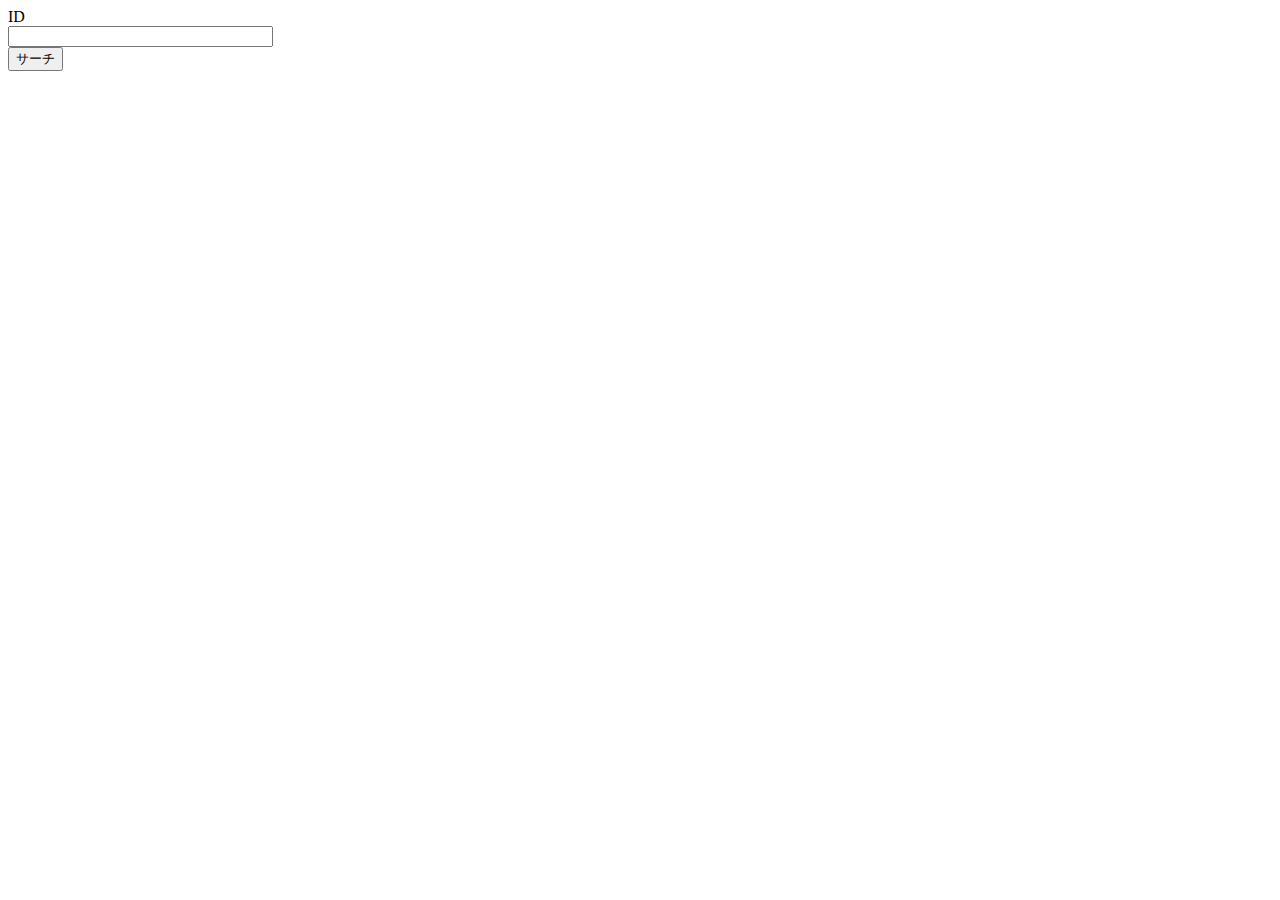
<file: index.html>
<html>
  <head>
    <title></title>
  </head>
  <body>
    <form action="regist.php" method="post" target="pop" onsubmit="return pop(this)">ID<br />
      <input type="text" name="data" size="30" value="" /><br />
      <input type="submit" value="サーチ" />
    </form>

  </body>
</html>
</file>
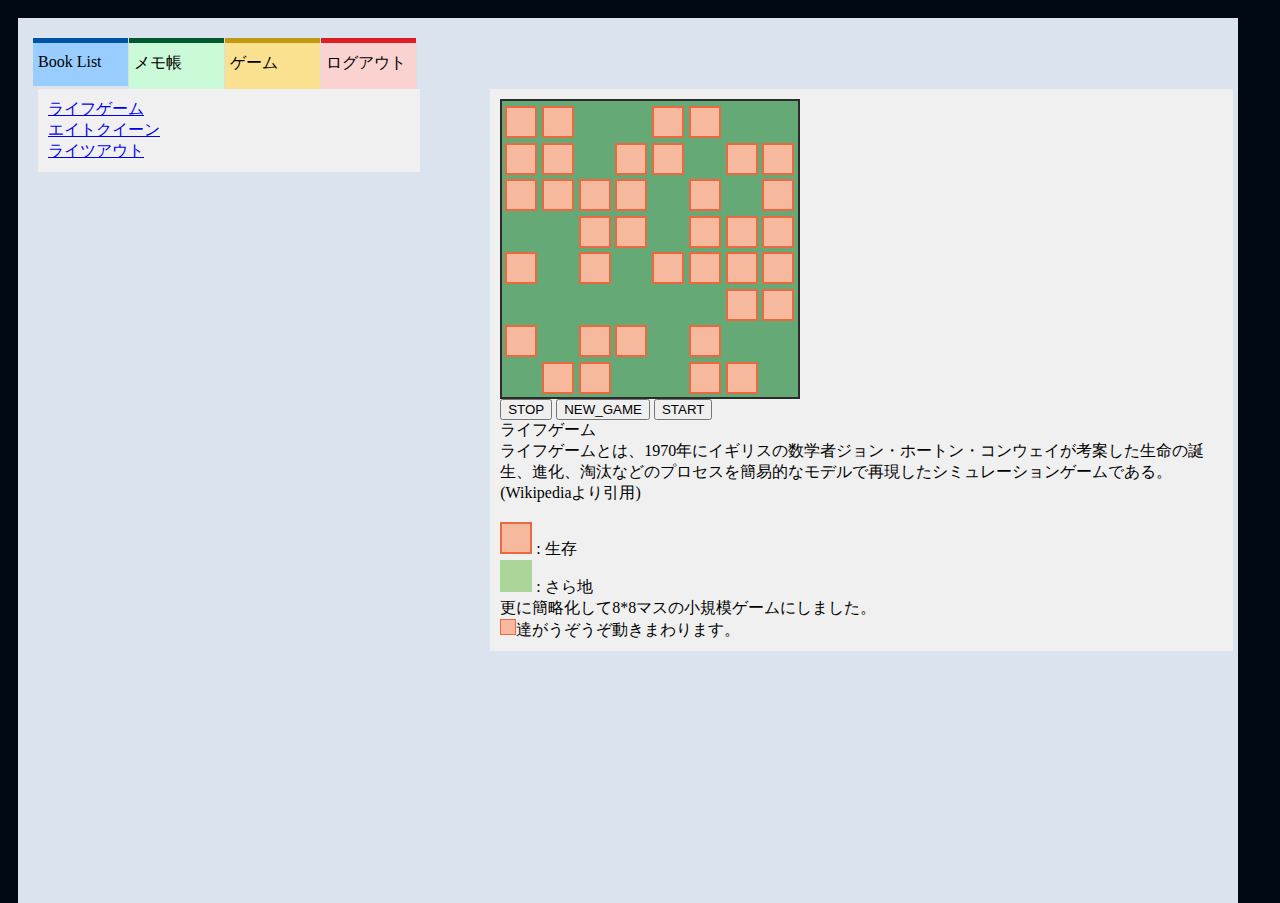
<file: live.html>
<!DOCTYPE html>
<html lang="ja">
<head>    
<link rel="stylesheet" href="tab.css" type="text/css">
<meta charset="utf-8">
    <script src="live.js"></script>
    <style type="text/css">
    table.game{
width:300px;
height:300px;
border:2px #2b2b2b solid;
background-color: #65A977;

}
table.box
{
width:80%;
height:80%;
}

</style>
</head>

<body>
<div id="Body_container">
    <ul class="tab clear"> <!-- タブの形指定 -->
	<li><a href="main.php" class="blue">Book List</a></li>
	<li><a href="edit.php" class="green">メモ帳</a></li>
	<li><a href="#" class="yellow">ゲーム</a></li>
    <li><a href="logout.php" class="red">ログアウト</a><li>
    </ul>
    
    <div id="Game_container" style="position:absolute">
	    <div id="Game_menu" >
   	 	<a href="#">ライフゲーム</a><br />
   	 	<a href="8queen.html" >エイトクイーン</a><br />
   	 	<a href="lightsout.html" >ライツアウト</a><br />
    	</div>
    	<div id="Game_play" >
    			<table class="game"><tr>
    				<script type="text/javascript">
    					drow();newGame();
					</script></tr>
				</table>

				<form name="test">
               		<input type="button" name="STOP" value="STOP" onClick="system(1)"> 
               		<input type="button" name="NEW_GAME" value="NEW_GAME" onClick="system(3)"> 
               		<input type="button" name="START" value="START" onClick="system(4)"> 
    	    	</form>ライフゲーム<br />
               ライフゲームとは、1970年にイギリスの数学者ジョン・ホートン・コンウェイが考案した生命の誕生、進化、淘汰などのプロセスを簡易的なモデルで再現したシミュレーションゲームである。(Wikipediaより引用)<br />
            	   <br />
        		<img src="live.gif" width=32 height=32 /> : 生存<br />
        		<img src="grass.gif" width=32 height=32 /> : さら地<br />
         		更に簡略化して8*8マスの小規模ゲームにしました。<br /><img src="live.gif" width=16 height=16 />達がうぞうぞ動きまわります。
               
         </div>
    </div>
</div>
</body>
</html>
</file>
<file: tab.css>
ul.tab {
    margin:0;
    padding:0;
}
ul.tab li {
    position:relative;
    float: left;
    margin: 0,0,0,0px;
    bottom: -5px;
    list-style-type: none;	
    border-right: 1px #ddd solid;
    border-top: none;
    z-index:0; 
}
ul.tab li.none {
    color: #000;
    font-weight: bold;
    background:#fff;	
    border-bottom: 2px #fff solid;
}
ul.tab li a {
    color: #000;
    display: block;
    padding: 10px 10px 15px 5px;
    width:80px;
    text-decoration: none;
    background: #99ccff;
}


ul.tab li a.blue{
 border-top: 5px #0054a8 solid;
    background-color: #99CCFF;
}
ul.tab li a.green {
    border-top: 5px #04582e solid;
    background-color: #cafad7;   
}
ul.tab li a.red {
    border-top: 5px #dd1d25 solid;
    background-color: #fad3d1;
}
ul.tab li a.yellow {	
    border-top: 5px #c19910 solid;
    background-color:#f9e18f;
}
ul.tab li a.name {
    width:100%;
    border-top: 5px #510580 solid;
    background-color:#e6d8ee;
}
ul.tab li a:hover {
    position: relative;
    bottom: 6px;
}

/* clerfix */
.clear:after {
    content:"";
    display:block;
    overflow:hidden;
}
.clear:after {
    clear:both;
}
.clear {
    zoom:1;
}

#Body_container{		/*全体を入れるハコ*/
    position:absolute;
    margin:10px;
    padding:15px;
    width:93%;
    height:95%;
    text-align:left;
    /* auto; */
    background-color: #dbe3ef;
}
#background {			/*背景*/
    margin:0px;
    width:95%;
    height:90%;
    text-align:left;
    padding:10px;
    auto;
    background-color: #ffffff;
}

#Game_play{		/*ゲーム実行用。*/
    float: right;
    padding: 10px;
    margin:5px;
    width:60%;
    height:98%;
    background-color: #f0f0f0;
}
#Game_menu{		/*ゲーム用メニュー。*/
padding: 10px;
margin:5px;
	float: left;
    width:30%;
    height:98%;
    background-color: #f0f0f0;
}

html,body {
    margin:5px,5px,5px,5px;
    padding:5px,5px,5px,5px;
    scrollbar-arrow-color:#fcffe0;
    scrollbar-face-color:#99c000;
    scrollbar-3dlight-color:#f4ffe0;
    scrollbar-darkshadow-color:#374000;
    scrollbar-highlight-color:#eeff80;
    scrollbar-shadow-color:#6e8000;
    scrollbar-track-color:#eeff80;
    background-color: #010915;
}

#BookCategory {			/*本のリスト*/
    overflow:auto;
    float: right;
    background-color: #f0f0f0;
    margin:5px;
    width:60%;
    height:98%;
}
.folder{			/*フォルダ用*/
    padding:5px;
    width: 85%;
    height:50%;
}
.memo{
 padding:5px;
    width: 85%;
    height:90%;
}
.search{			/*検索フォーム*/
    background-color: #ffe080;
    padding:5px;
    bottom: 100px;
    margin:5%;		/*ここいじってる*/
    width: 85%;
    height:25%;
}

#BookList {			/*ファイルや検索フォームとか*/
    float: left;
    margin:5px;
    background-color: #f0f0f0;
    width:35%;
    height:98%;
}

/* メニューのスタイル */
.box_menu{
    width: 16px;
    height: 16px;
    float: left;
    background: url("close.gif") left top no-repeat;
}

.pen_menu{
width: 16px;
    height: 16px;
    float: left;
}

.box_sub{
    width: 16px;
    height: 16px;
    position:relative;
    left:20px;
    background: url("open.gif") left top no-repeat;
    display: none;
}

.pen_sub{
    width: 16px;
    height: 16px;
    position:relative;
    left:20px;
    display: none;
}

/* 本リスト用のスタイル */
.book_file{
    padding:5px;
    position:relative;
    left: 20px;
    width:90%;
    height: 15%;
    overflow: auto;
    background-color: #ffe080;
    font-size: 15px;
    align:left;
}

/* 画像の回り込み用 */
img.img_left{
    float: left;
    padding: 5px;
}

div.clear{
    clear: both;
    margin: 0 0 10px 0;
}

/* 移動できるポップアップ */

#ipop{
    /* この５行は必須 */
    width: 300px;
    height: 200px;
    position: absolute;
    display: none;
    z-index: 9999;
}

#ipop_title {
    background-color: #fdc;
    cursor: move;
}

#ipop_close {
    cursor: pointer;
    float: right;
}
</file>
